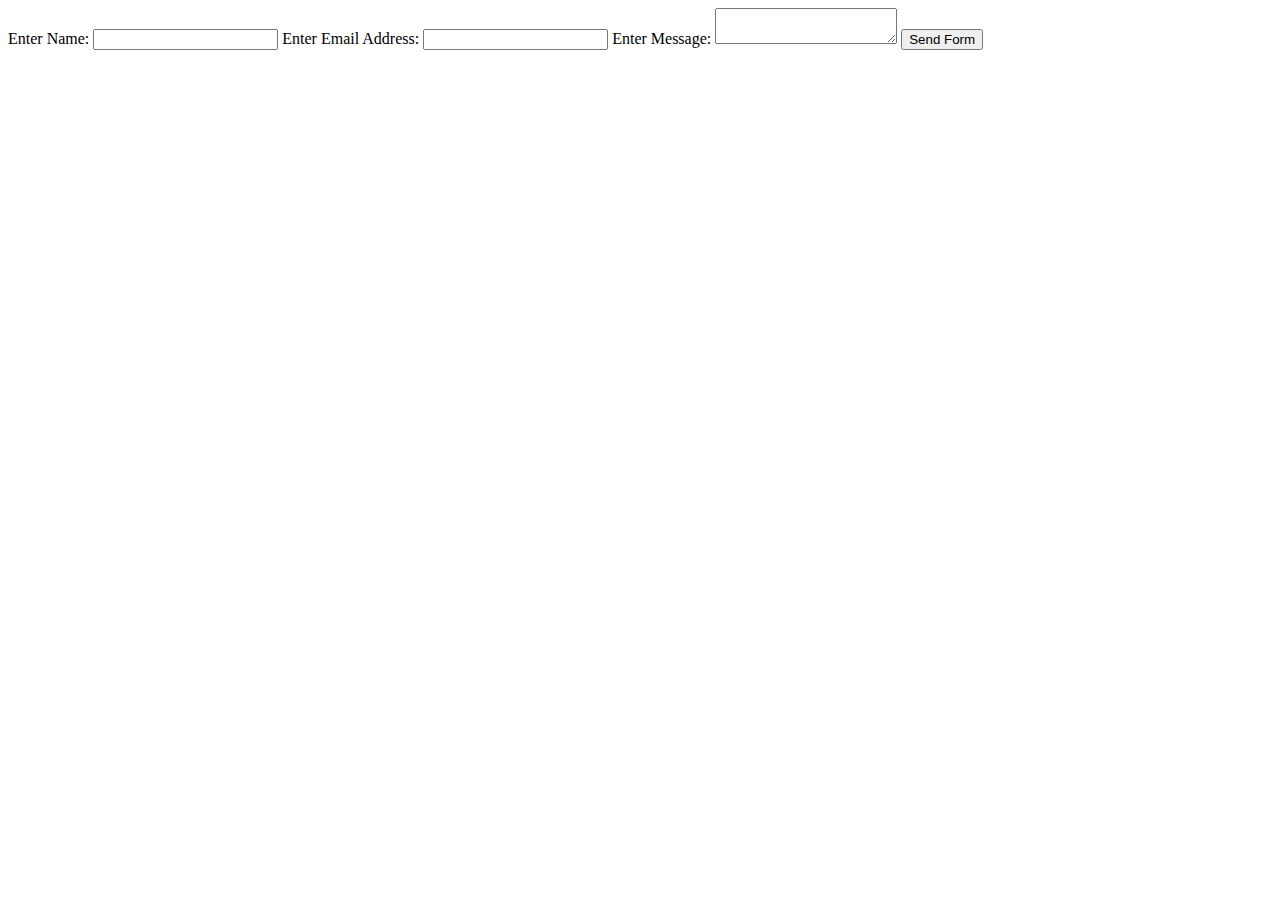
<file: formtest.html>
<!DOCTYPE html>
<html lang="en">
<head>
    <meta charset="UTF-8">
    <meta http-equiv="X-UA-Compatible" content="IE=edge">
    <meta name="viewport" content="width=device-width, initial-scale=1.0">
    <title>Document</title>
</head>
<body>
    <form method="post" name="myemailform" action="contacttest.php">

        Enter Name:	<input type="text" name="name">
        
        Enter Email Address:	<input type="text" name="email">
        
        Enter Message:	<textarea name="message"></textarea>
        
        <input type="submit" value="Send Form">
        </form>
        
</body>
</html>
</file>
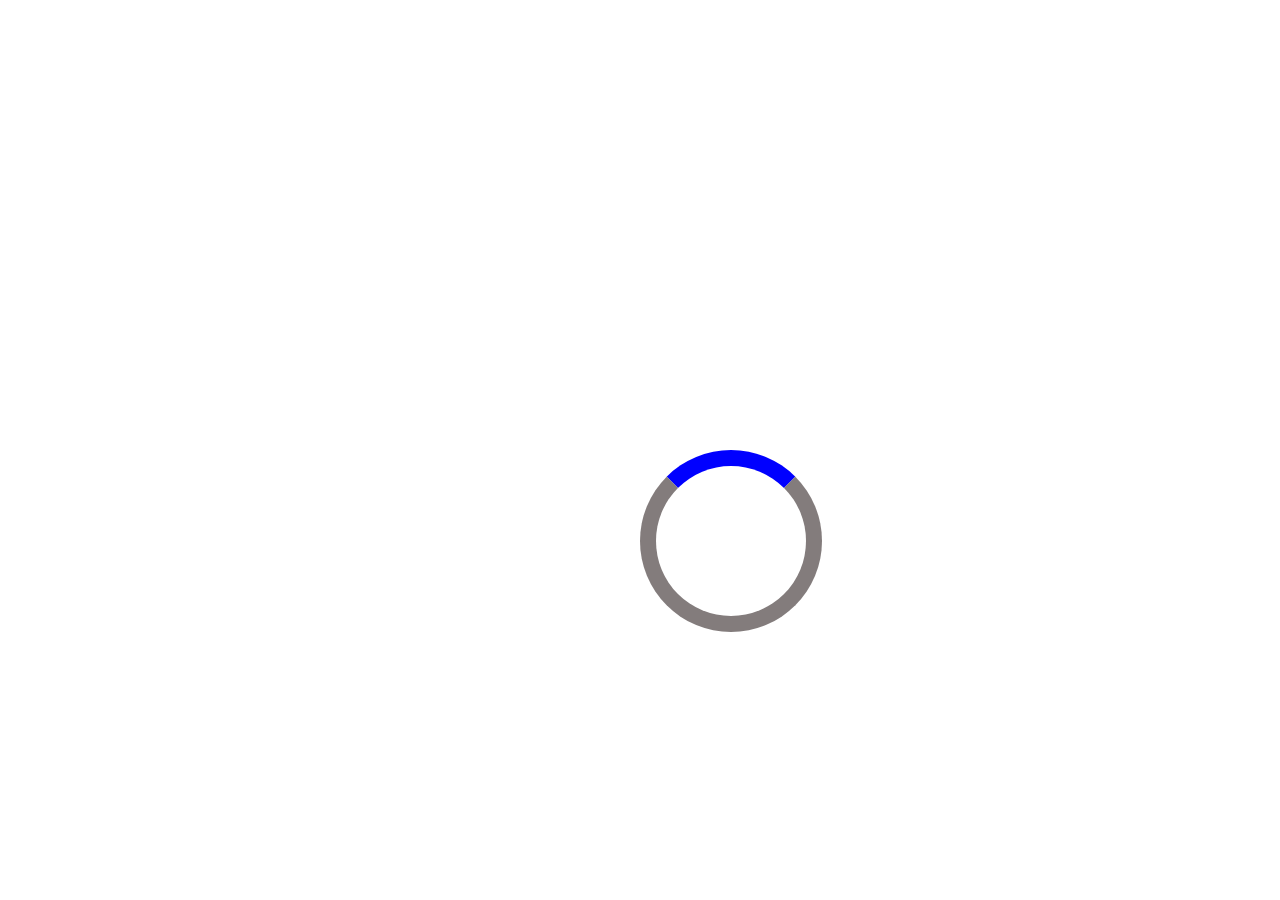
<file: loading.html>
<!DOCTYPE html>
<html lang="en">
<head>
    <meta charset="UTF-8">
    <meta http-equiv="X-UA-Compatible" content="IE=edge">
    <meta name="viewport" content="width=device-width, initial-scale=1.0">
    <title>Loading...</title>
</head>
<body>
    <div class="loader">
        
    </div>

    <style>
        body{ 
            background-color: white;
        }
        .loader { 
            position: absolute;
            top: 50%;
            left: 50%;
            right: 50%;
            bottom: 50%;
            border: 16px solid rgb(131, 124, 124);
            width: 150px;
            height: 150px;
            border-radius: 50%;
            border-top: 16px solid blue;
            -webkit-animation: spin 2s linear infinite;
            animation: spin 2s linear infinite;
        }
        @-webkit-keyframes spin { 
            0% { -webkit-tranform: rotate(0deg);}
            100% {-webkit-transform: rotate(360deg);}
        }
        
    </style>
</body>
</html>
</file>
